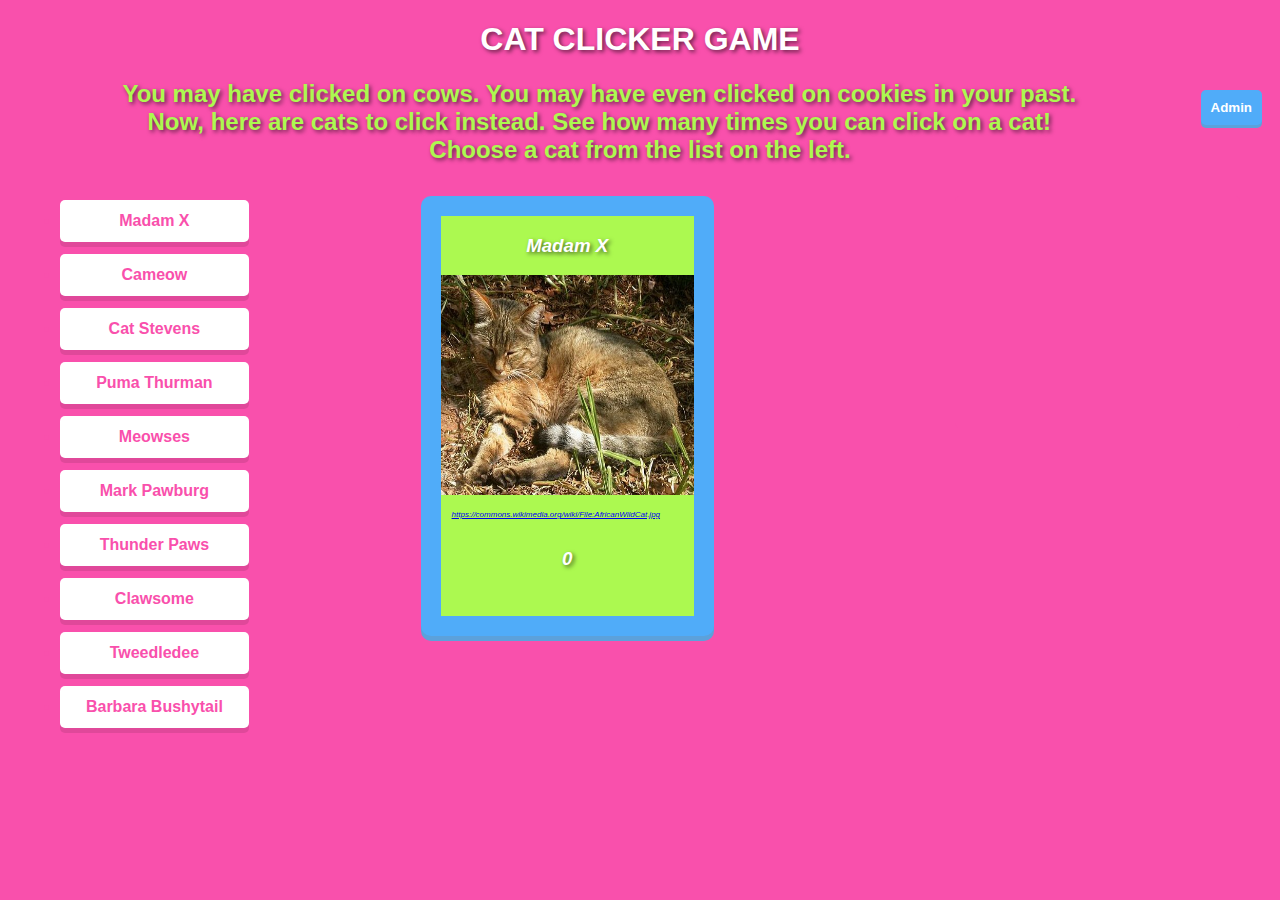
<file: index.html>
<!DOCTYPE html>
<head>
  <meta charset="utf-8">
  <meta name="viewport" content="width=device-width, initial-scale=1">
  <title>Cat Clicker Game</title>
  <script src="js/jquery.min.js"></script>
  <link href="css/styles.css" rel="stylesheet">
</head>
<body>
  <header>
    <h1>Cat Clicker Game</h1>
    <button id="admin-button" class="admin-button">Admin</button>
    <h2>You may have clicked on cows. You may have even clicked on cookies in your past.<br>
      Now, here are cats to click instead. See how many times you can click on a cat!<br>
      Choose a cat from the list on the left.</h2>
  </header>

  <div id="cat-list"><ul></ul></div>

  <div id="cat-display" class="cat">
    <h3 id="cat-name"></h3>
    <img id="cat-img">
    <p class="img-source"><a></a></p>
    <h3 id="counter-num"></h3>
  </div>

  <div id="admin-section"></div>

  <div id="message"></div>

  <script src="js/mvo.js"></script>

</body>
</html>
</file>
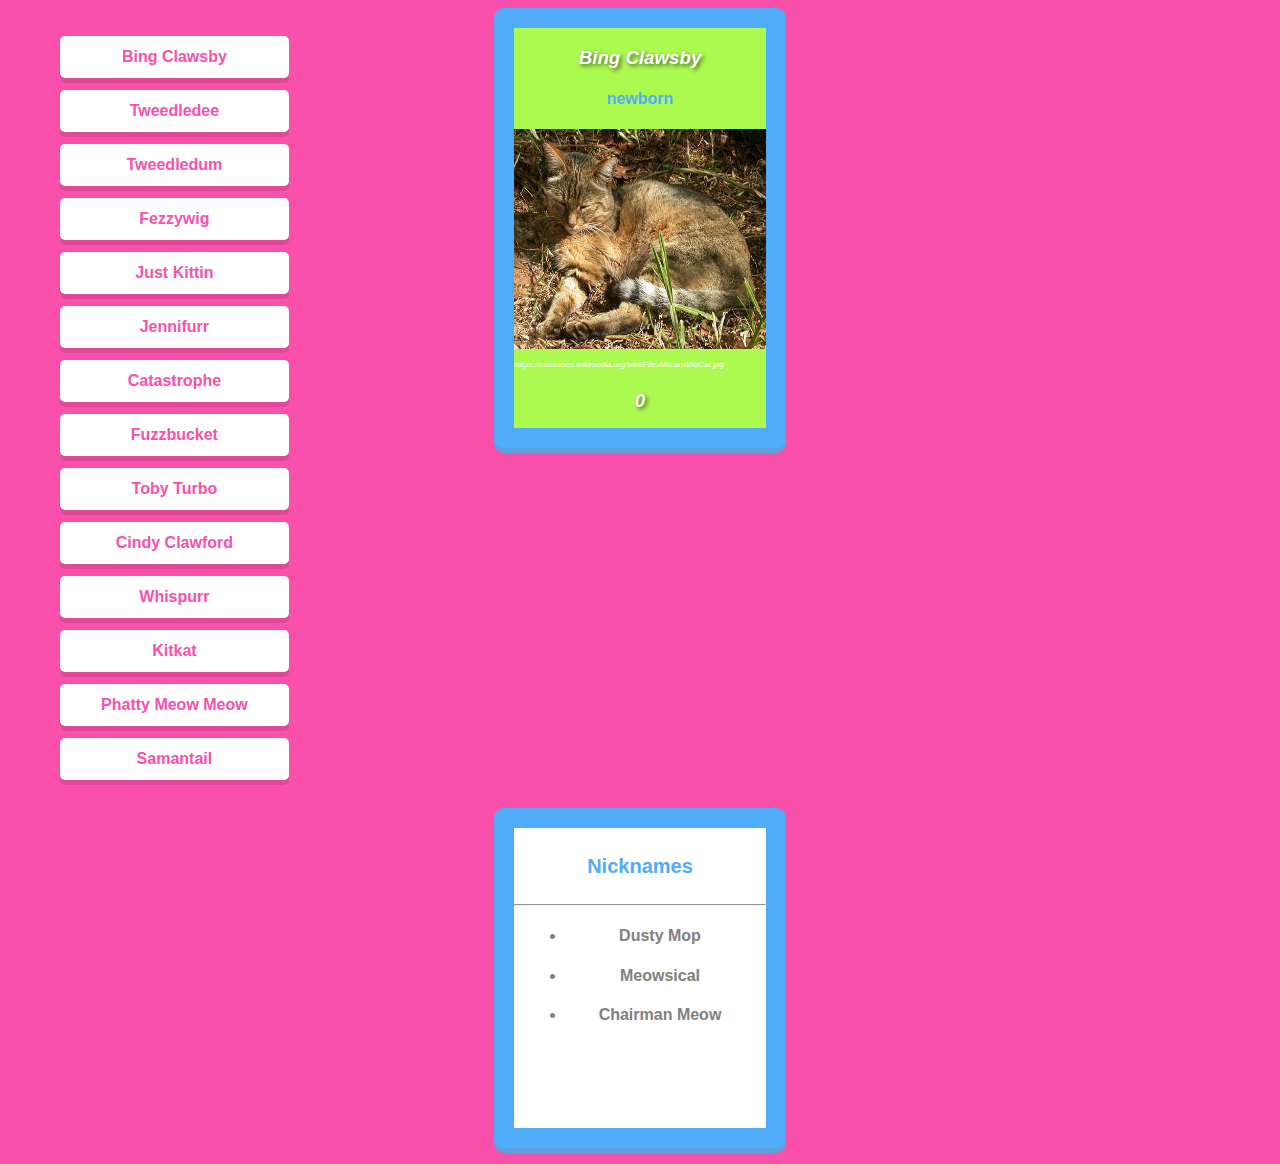
<file: cat_clicker_with_knockout/index.html>
<!DOCTYPE html>
<html lang="en">
<head>
    <meta charset="UTF-8">
    <title>Cat Clicker</title>
    <link href="css/styles.css" rel="stylesheet">
</head>
<body>
    <ul id="cat-list" data-bind="foreach: catList">
          <li><span data-bind="text: name, click: $parent.setCurrentCat"></span></li>
    </ul>

    <div id="cat-display" class="cat" data-bind="with: currentCat">
      <h3 data-bind="text: name" id="cat-name"></h3>
      <h4 data-bind="text: level"></h4>
      <img data-bind="click: $parent.incrementCounter, attr: {src:imgSrc}" src="" alt="cute cat" id="cat-img">
      <a class="img-source" data-bind="text: imgAttribution"></a>
      <h3 data-bind="text: clickCount" id="counter-num"></h3>
    </div>

    <div id="nicknames" data-bind="with: currentCat">
      <h4>Nicknames</h4>
      <hr>
      <ul>
        <!-- ko foreach: nicknames -->
            <li><span data-bind="text: $data"></span></li>
        <!-- /ko -->
      </ul>
    </div>

    <script src="js/lib/knockout-3.2.0.js"></script>
    <script src="js/app.js"></script>
</body>
</html>
</file>
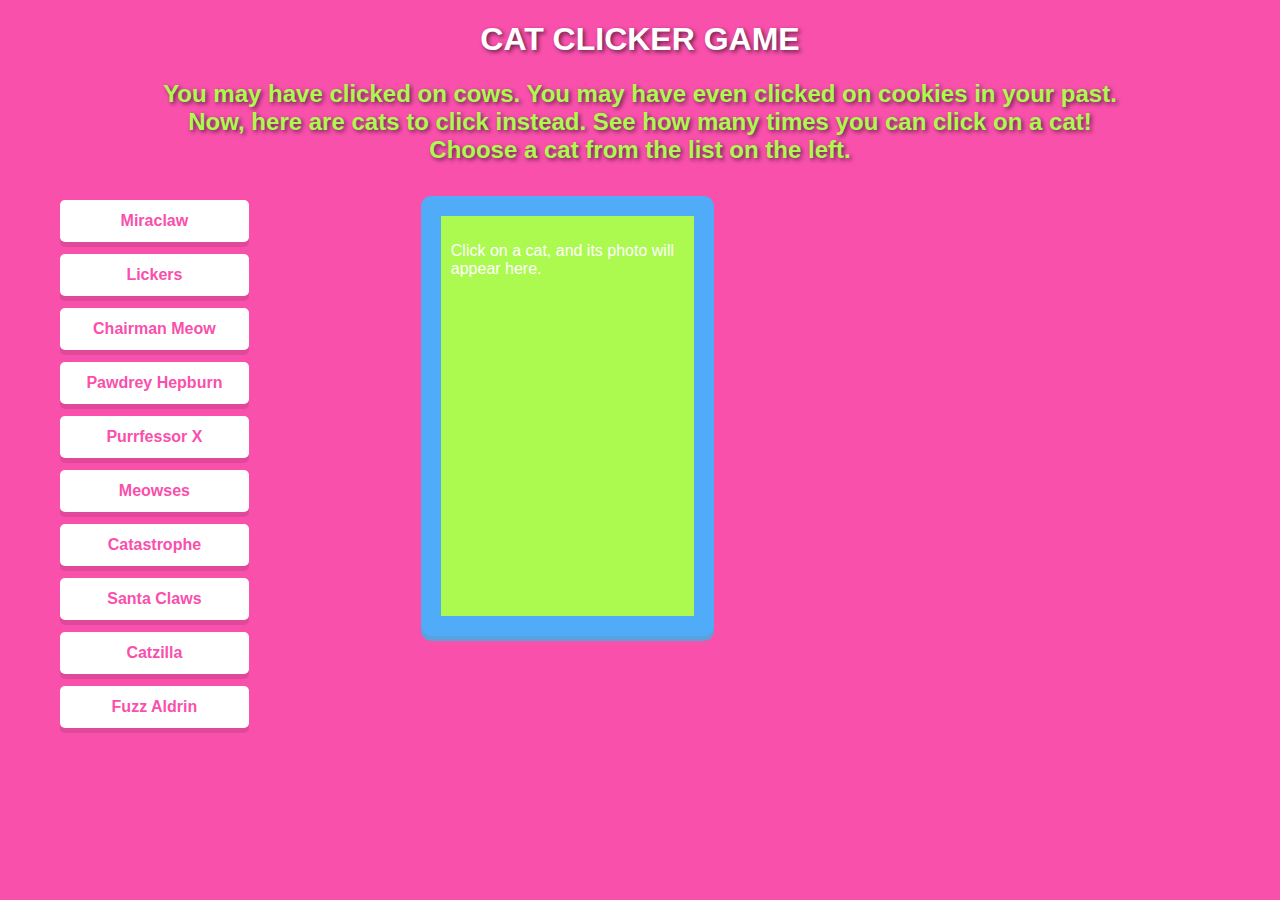
<file: indexSecond.html>
<!DOCTYPE html>
<head>
  <meta charset="utf-8">
  <meta name="viewport" content="width=device-width, initial-scale=1">
  <title>Cat Clicker Game</title>
  <link href="css/styles.css" rel="stylesheet">
  <script src="js/jquery.min.js"></script>
</head>
<body>
<header>
  <h1>Cat Clicker Game</h1>
  <h2>You may have clicked on cows. You may have even clicked on cookies in your past.<br>
    Now, here are cats to click instead. See how many times you can click on a cat!<br>
    Choose a cat from the list on the left.</h2>
</header>
<div id="cat-list"><ul></ul></div>
<div id="cat-display" class="cat"><p>Click on a cat, and its photo will appear here.</p></div>
<div id="message"></div>

<script src="js/scriptPremium.js"></script>
</body>
</html>
</file>
<file: css/styles.css>
body {
  background-color: #F950AC;
  color: #FFF;
  font-family: sans-serif;
}

h1 {
  color: white;
  text-transform: uppercase;
  text-align: center;
  text-shadow: 2px 2px 4px rgba(0, 0, 0, .6);
}

h2 {
  color: #ACF950;
  text-align: center;
  text-shadow: 2px 2px 4px rgba(0, 0, 0, .6);
}

h3 {
  text-align: center;
  font-style: italic;
  text-shadow: 2px 2px 4px rgba(0, 0, 0, .6);
}

.cat {
  border: 20px solid #50ACF9;
  border-radius: 10px;
  width: 20%;
  height: 400px;
  box-shadow: 0px 5px 0px 0px #5CA1DB;
  margin: 0.75em 10em;
  background-color: #ACF950;
  display: inline-block;

}

.cat p {
  padding: 10px;

}

.cat:hover {
  border-color: #7CC1FB;
}

.cat:active {
  transform: translate(0px, 5px);
  -webkit-transform: translate(0px, 5px);
}

.cat img {
  width: 100%;
  height: 55%;
}

.counter-num {
  background-color: white;
  color:#ACF950;
  text-align: center;
  font-weight: bold;
  font-size: 2em;
  padding: 0.3em;
  margin: 0.3em auto;
}

#message {
  padding-top: 1em;
}

#cat-list {
  width: 20%;
  float: left;
}

li {
  background-color: white;
  color: #F950AC;
  padding: 0.75em;
  text-align: center;
  font-weight: bold;
  box-shadow: 0px 5px 0px 0px #E0489A;
  margin: 0.75em;
  border-radius: 5px;
}

li:hover {
  background-color: #E4E4E4;
}

li:active {
  transform: translate(0px, 5px);
  -webkit-transform: translate(0px, 5px);
  box-shadow: 0px 1px 0px 0px;
}

.img-source {
  font-style: italic;
  font-size: 0.5em;
  margin: 0.1em;
  padding: 0.1em;
  word-wrap: break-word;
}

.admin-button {
  background-color: #50ACF9;
  color: white;
  padding: 0.75em;
  text-align: center;
  font-weight: bold;
  box-shadow: 0px 3px 0px 0px #5CA1DB;
  margin: 0.75em;
  border-radius: 5px;
  float: right;
  border: none;
  outline: none;
}

.admin-button:hover {
  background-color: #7CC1FB;
  border-color: #7CC1FB;
  border: none;
  outline: none;
}

.admin-button:active {
  transform: translate(0px, 3px);
  -webkit-transform: translate(0px, 3px);
  border: none;
  outline: none;
}

#admin-section {
  float:right;
  width: 20%;
  display: inline-block;
  height: 200px;
  color: grey;
  background-color: white;
  margin: 0.75em 2em;
  border-radius: 5px;
  padding: 1em;
}

#admin-section input {
  padding: 0.5em;
  margin: 0.5em;
}
</file>
<file: cat_clicker_with_knockout/css/styles.css>
body {
  background-color: #F950AC;
  color: #FFF;
  font-family: sans-serif;
}

h1 {
  color: white;
  text-transform: uppercase;
  text-align: center;
  text-shadow: 2px 2px 4px rgba(0, 0, 0, .6);
}

h2 {
  color: #ACF950;
  text-align: center;
  text-shadow: 2px 2px 4px rgba(0, 0, 0, .6);
}

h3 {
  text-align: center;
  font-style: italic;
  text-shadow: 2px 2px 4px rgba(0, 0, 0, .6);
}

h4 {
  text-align: center;
  font-weight: bold;
  color: #50ACF9;
}

.cat {
  border: 20px solid #50ACF9;
  border-radius: 10px;
  width: 20%;
  height: 400px;
  box-shadow: 0px 5px 0px 0px #5CA1DB;
  margin: auto;
  background-color: #ACF950;
  /*display: inline-block;*/

}

.cat p {
  padding: 10px;

}

.cat:hover {
  border-color: #7CC1FB;
}

.cat:active {
  transform: translate(0px, 5px);
  -webkit-transform: translate(0px, 5px);
}

.cat img {
  width: 100%;
  height: 55%;
}

.counter-num {
  background-color: white;
  color:#ACF950;
  text-align: center;
  font-weight: bold;
  font-size: 2em;
  padding: 0.3em;
  margin: 0.3em auto;
}

#message {
  padding-top: 1em;
}

#cat-list {
  width: 20%;
  float: left;
}

li {
  background-color: white;
  color: #F950AC;
  padding: 0.75em;
  text-align: center;
  font-weight: bold;
  box-shadow: 0px 5px 0px 0px #E0489A;
  margin: 0.75em;
  border-radius: 5px;
}

li:hover {
  background-color: #E4E4E4;
}

li:active {
  transform: translate(0px, 5px);
  -webkit-transform: translate(0px, 5px);
  box-shadow: 0px 1px 0px 0px;
}

.img-source {
  font-style: italic;
  font-size: 0.5em;
  margin: 0.1em;
  padding: 0.1em;
  word-wrap: break-word;
}

.admin-button {
  background-color: #50ACF9;
  color: white;
  padding: 0.75em;
  text-align: center;
  font-weight: bold;
  box-shadow: 0px 3px 0px 0px #5CA1DB;
  margin: 0.75em;
  border-radius: 5px;
  float: right;
  border: none;
  outline: none;
}

.admin-button:hover {
  background-color: #7CC1FB;
  border-color: #7CC1FB;
  border: none;
  outline: none;
}

.admin-button:active {
  transform: translate(0px, 3px);
  -webkit-transform: translate(0px, 3px);
  border: none;
  outline: none;
}

#admin-section {
  float:right;
  width: 20%;
  display: inline-block;
  height: 200px;
  color: grey;
  background-color: white;
  margin: 0.75em 2em;
  border-radius: 5px;
  padding: 1em;
}

#admin-section input {
  padding: 0.5em;
  margin: 0.5em;
}

#nicknames {
  background-color: white;
  margin: 1em auto;
  clear: both;
  border: 20px solid #50ACF9;
  border-radius: 10px;
  width: 20%;
  height: 300px;
  box-shadow: 0px 5px 0px 0px #5CA1DB;
}

#nicknames h4 {
  font-size: 1.25em;
}

#nicknames li{
  color: grey;
  box-shadow: none;
  padding: 0.3em;
}

#nicknames li:hover {
  background-color: inherit;
}

#nicknames li:active {
  transform: none;
}
</file>
